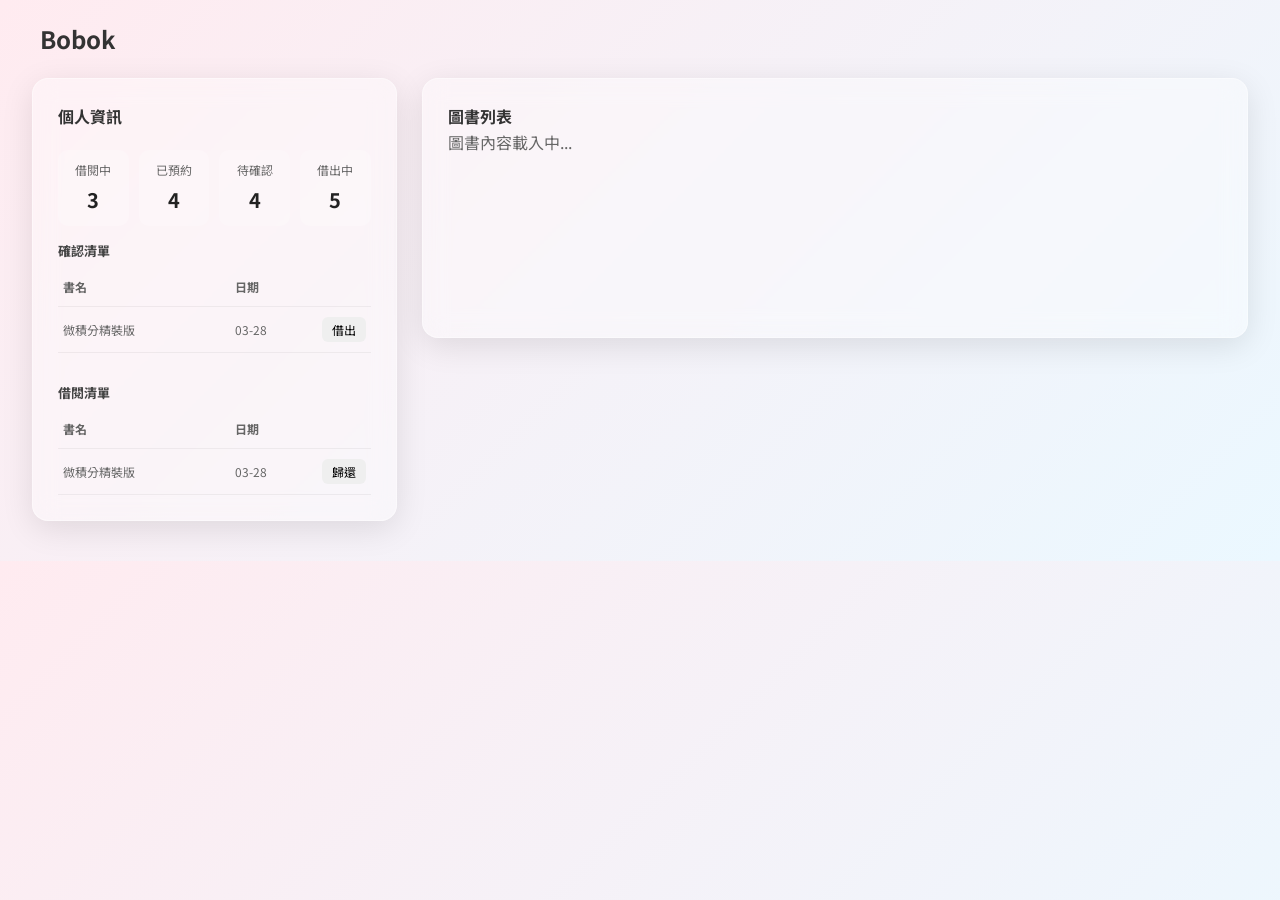
<file: frontend/index.html>
<!DOCTYPE html>
<html lang = "zh-TW">

    <!-- 告訴瀏覽器的資訊 -->
    <head>
        <title>Bobok</title>
        <link href="https://fonts.googleapis.com/css2?family=Noto+Sans+TC:wght@400;700&display=swap" rel="stylesheet">
        <link rel="stylesheet" href="style.css">
        <meta charset="UTF-8">
        <meta name="author" content="Chen Bo An">
        <meta name="description" content="個人圖書管理系統">
    </head>

    <!-- 呈現在網頁上的資訊 -->
    <body>
        <!-- Title -->
        <div class="index_title">
            <h2>Bobok</h2>
        </div>

        <div class="index_page">
            <!-- 個人資訊欄位 -->
            <div class="personal_information">
                <div class="profile_header">
                    <h4>個人資訊</h4>
                </div>

                <div class="stats_grid">
                    <div class="stat_item">
                        <label>借閱中</label>
                        <span class="count">3</span>
                    </div>
                    <div class="stat_item">
                        <label>已預約</label>
                        <span class="count">4</span>
                    </div>
                    <div class="stat_item">
                        <label>待確認</label>
                        <span class="count">4</span>
                    </div>
                    <div class="stat_item">
                        <label>借出中</label>
                        <span class="count">5</span>
                    </div>
                </div>

                <div class="confirm_section">
                    <label class="section_label">確認清單</label>
                    <table class="mini_table">
                        <thead>
                            <tr>
                                <th>書名</th>
                                <th>日期</th>
                                <th> </th>
                            </tr>
                        </thead>
                        <tbody>
                            <tr>
                                <td>微積分精裝版</td>
                                <td>03-28</td>
                                <td><button class="btn_confirm">借出</button></td>
                            </tr>
                        </tbody>
                    </table>
                </div>

                <div class="borrow_section">
                    <label class="section_label">借閱清單</label>
                    <table class="mini_table">
                        <thead>
                            <tr>
                                <th>書名</th>
                                <th>日期</th>
                                <th> </th>
                            </tr>
                        </thead>
                        <tbody>
                            <tr>
                                <td>微積分精裝版</td>
                                <td>03-28</td>
                                <td><button class="btn_return">歸還</button></td>
                            </tr>
                        </tbody>
                    </table>
                </div>
            </div>

            <div class="book_list">
                <h4>圖書列表</h4>
                <div class="book_grid">
                    <p style="color: #666;">圖書內容載入中...</p>
                </div>
            </div>
        </div>
        

        <!-- 網頁功能 -->
        <script>
            
        </script>
    </body>
</html>
</file>
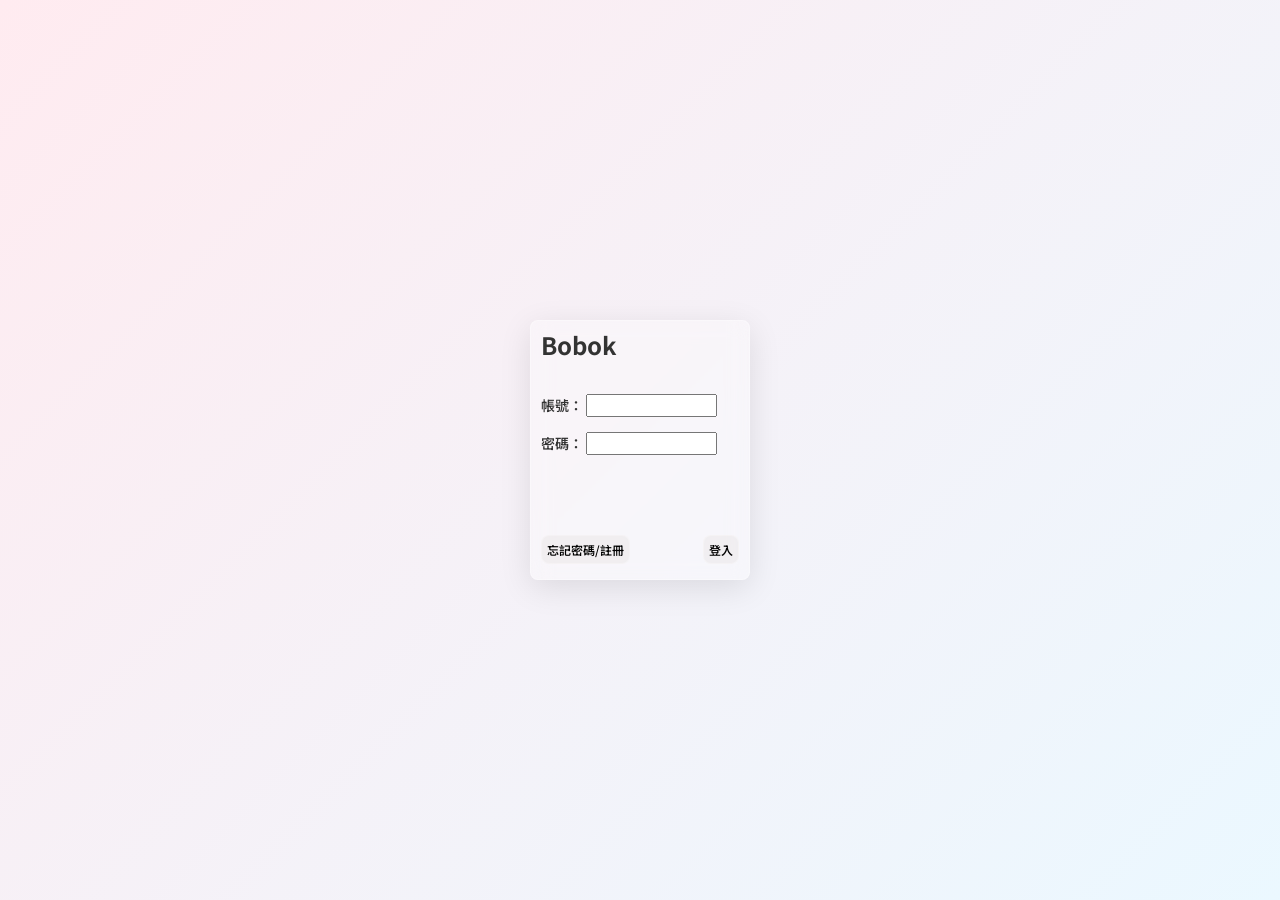
<file: frontend/login.html>
<!DOCTYPE html>
<html lang = "zh-TW">

    <!-- 告訴瀏覽器的資訊 -->
    <head>
        <title>Bobok</title>
        <link href="https://fonts.googleapis.com/css2?family=Noto+Sans+TC:wght@400;700&display=swap" rel="stylesheet">
        <link rel="stylesheet" href="style.css">
        <meta charset="UTF-8">
        <meta name="author" content="Chen Bo An">
        <meta name="description" content="個人圖書管理系統">
    </head>

    <!-- 呈現在網頁上的資訊 -->
    <body>
        <!-- 網頁樣式 -->
        <div class="login_page">
            <div class="login_box">
                <h3>Bobok</h3>

                <div class="login_input_group">
                    <label>帳號：</label>
                    <input type="text" name="username">
                </div>

                <div class="login_input_group">
                    <label>密碼：</label>
                    <input type="password" name="password">
                </div>

                <div class="login_button_group">
                    <div id="btn_login_left">
                        <button>忘記密碼/註冊</button>
                    </div>
                    <div id="btn_login_right">
                        <button>登入</button>
                    </div>
                </div>
            </div>
        </div>

        <!-- 網頁功能 -->
        <script>
            const loginBtn = document.querySelector('div#btn_login_right button');

            if (loginBtn) {
                loginBtn.addEventListener('click', function() {
                    alert('偵測到點擊！正在驗證帳號...');
                });
            }
        </script>
    </body>
</html>
</file>
<file: frontend/style.css>
/* 消除瀏覽器預設的間距 */
* {
    margin: 0;
    padding: 0;
    box-sizing: border-box;
    font-family: 'Noto Sans TC', sans-serif !important;
}

/* 設定整個網頁共用的設定 */
body {
    background: linear-gradient(135deg, #FFEBF0 0%, #EBF8FF 100%);
    color: #333; /* 主要文字顏色 */
    line-height: 1.6;
}

/*********************************************************/
/* 登入介面 */
div.login_page{
    width: 100%;       
    height: 100%;   
    display: flex;
    justify-content: center; /* 水平 */
    align-items: center;     /* 垂直 */
    min-height: 100vh;       /* 確保畫布跟視窗一樣大 */
    margin: 0;
}

div.login_box{
    width : 220px;
    height : 260px;
    background-color: rgba(255, 255, 255, 0.3); 
    backdrop-filter: blur(10px);
    -webkit-backdrop-filter: blur(10px);
    border: 1px solid rgba(255, 255, 255, 0.3);
    box-shadow: 0 8px 32px rgba(0, 0, 0, 0.1);
    text-align: left;
    display: flex;
    flex-direction: column;
    border-radius: 8px; /* 倒圓角 */
}

div.login_box h3{
    margin-top: 5px;
    margin-left: 10px;
    margin-bottom: 30px;     /* 下方留白 */
    font-size: 24px;
}

div.login_input_group{
    margin-bottom: 15px;
    font-size: 14px;
    font-weight: 550;
}

div.login_input_group label{
    margin-left: 10px;
    flex-shrink: 0;
}

div.login_input_group input{
    width: 60%;
}

div.login_button_group{
    display: flex;
    justify-content: space-between; /* 依然維持一左一右 */
    padding: 0 10px 15px 10px; 
    width: 100%;
    margin-top: auto; /* 確保在 login_box 底部 */
}

div.login_button_group button {
    cursor: pointer;
    padding: 5px 5px;
    border-radius: 8px; /* 加大按鈕圓角 */
    border: none;         /* 移除原本的黑色框線 */
    font-size: 12px;
    font-weight: 550;
    background: rgba(221, 216, 216, 0.3); 
    backdrop-filter: blur(8px);
    -webkit-backdrop-filter: blur(8px);
    border: 1px solid rgba(255, 255, 255, 0.3);
}

div#btn_login_left button:hover, 
div#btn_login_right button:hover {
    background: rgba(255, 255, 255, 0.5) !important; /* 移過去時變白、變亮 */
    border: 1px solid rgba(255, 255, 255, 0.8) !important;
    transform: translateY(-1px); /* 向上浮起感 */
    box-shadow: 0 5px 15px rgba(0, 0, 0, 0.1); /* 增加陰影 */
}

/*********************************************************/
/* 使用者介面 */
.index_title {
    padding: 20px 40px;
    color: #333;
}

/* 核心並排容器 */
.index_page {
    display: flex;
    flex-direction: row;
    width: 95%;
    max-width: 1400px;
    margin: 0 auto 40px auto; /* 居中並留底部空間 */
    gap: 25px;                /* 區塊間距 */
    align-items: flex-start;  /* 高度隨內容改變的關鍵 */
}

/* 通用毛玻璃卡片樣式 */
.personal_information, .book_list {
    background-color: rgba(255, 255, 255, 0.35); 
    backdrop-filter: blur(12px);
    -webkit-backdrop-filter: blur(12px);
    border: 1px solid rgba(255, 255, 255, 0.4);
    box-shadow: 0 8px 32px rgba(0, 0, 0, 0.1);
    border-radius: 16px;
    padding: 25px;
    box-sizing: border-box;
}

/* 比例分配 */
.personal_information {
    flex: 0 0 30%; /* 固定 30% */
    min-height: 260px;
}

.book_list {
    flex: 1;       /* 佔滿剩下的 70% */
    min-height: 260px;
}

.borrow_section {
    margin-top: 30px; /* 增加頂部間距 */
}

/* --- 個人資訊內部設計 --- */
.profile_header {
    display: flex;
    justify-content: space-between;
    align-items: center;
    margin-bottom: 20px;
}

.avatar {
    width: 40px;
    height: 40px;
    background: #4A90E2;
    color: white;
    border-radius: 50%;
    display: flex;
    align-items: center;
    justify-content: center;
    font-weight: bold;
}

.stats_grid {
    display: flex;
    justify-content: space-between;
    margin-bottom: 15px;
    gap: 10px;
}

.stat_item {
    text-align: center;
    flex: 1;
    background: rgba(255, 255, 255, 0.2);
    padding: 10px 5px;
    border-radius: 10px;
}

.stat_item label {
    display: block;
    font-size: 12px;
    color: #666;
    margin-bottom: 5px;
}

.stat_item .count {
    font-size: 20px;
    font-weight: bold;
    color: #222;
}

.section_label {
    font-size: 13px;
    font-weight: bold;
    color: #444;
    display: block;
    margin-bottom: 5px;
}

.mini_table {
    width: 100%;
    border-collapse: collapse;
    font-size: 12px;
    /* 關鍵：固定佈局讓寬度分配更精準 */
    table-layout: fixed; 
}

/* 設定所有標題與資料的基本對齊 */
.mini_table th, .mini_table td {
    padding: 10px 5px;
    border-bottom: 1px solid rgba(0, 0, 0, 0.05);
    text-align: left; /* 全部統一置左 */
    color: #666;
    vertical-align: middle;
}

/* 第一欄：書名 (佔 55%) */
.mini_table th:nth-child(1),
.mini_table td:nth-child(1) {
    width: 55%;
}

/* 第二欄：日期 (佔 25%) */
/* 這裡會確保標題與數字都對齊同一條垂直線 */
.mini_table th:nth-child(2),
.mini_table td:nth-child(2) {
    width: 25%;
}

/* 第三欄：按鈕 (佔 20%) */
/* 只有這欄維持靠右對齊，讓介面邊緣整齊 */
.mini_table th:last-child, 
.mini_table td:last-child {
    width: 20%;
    text-align: right ; 
}

/* 讓按鈕本身不要有額外的 margin，確保貼齊 */
button {
    margin: 0;
}

button {
    border: none;
    padding: 4px 10px;
    border-radius: 6px;
    font-size: 12px;
    cursor: pointer;
    font-family: 'Noto Sans TC', sans-serif;
    transition: background 0.3s;
    margin: 0;
    white-space: nowrap;      /* 強制文字橫向，不換行 */
    display: inline-flex;     /* 使用 flex 確保內容置中 */
    align-items: center;
    justify-content: center;
    min-width: fit-content;   /* 寬度隨文字自動伸縮 */
}

/* 確認按鈕樣式 */
.btn_confirm .btn_return {
    background-color: rgba(74, 144, 226, 0.2); /* 淡藍色 */
    color: #4A90E2;
    border: 1px solid rgba(74, 144, 226, 0.3);
}

.btn_confirm:hover {
    background-color: #555;
    color: white;
}

.btn_return:hover {
    background-color: #555;
    color: white;
}

/* 響應式：手機版改為上下堆疊 */
@media (max-width: 900px) {
    
    .index_page {
        flex-direction: column; /* 將並排改為上下堆疊 */
        align-items: center;    /* 讓區塊在中間對齊 */
        width: 100%;            /* 容器佔滿全寬 */
        padding: 0 15px;        /* 增加左右內邊距，避免卡片貼邊 */
        box-sizing: border-box;
    }

    /* 個人資訊：縮小時改為 100% 寬度 */
    .personal_information {
        flex: none;             /* 取消原本的 30% 固定比例 */
        width: 100%;            /* 寬度佔滿父容器 */
        margin-bottom: 20px;    /* 與下方的圖書列表保持距離 */
    }

    /* 圖書列表：縮小時佔滿左右空間 */
    .book_list {
        flex: none;             /* 取消原本的 flex: 1 */
        width: 100%;            /* 關鍵：左右佔滿 */
    }
}
</file>
